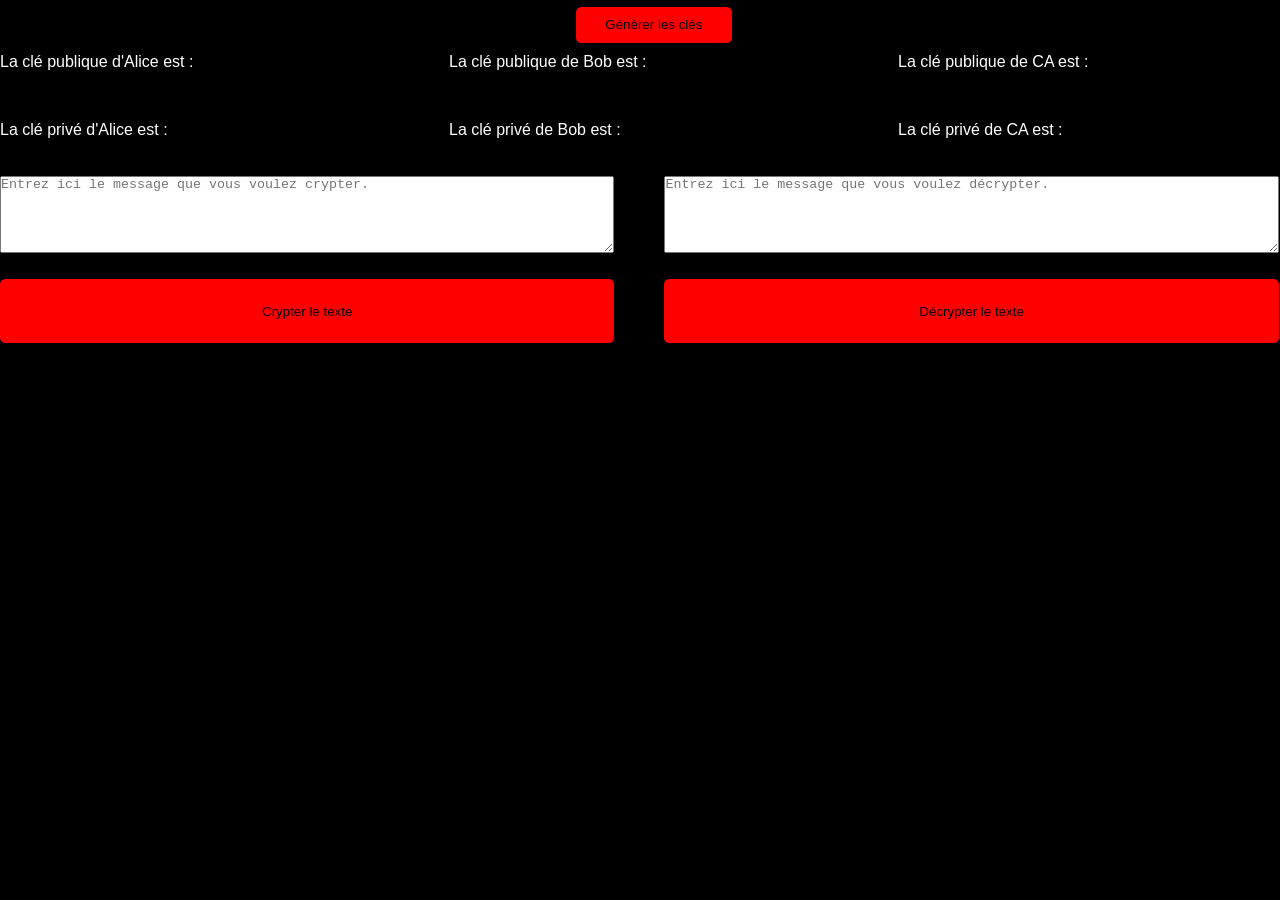
<file: index.html>
<!DOCTYPE html>
<html lang="fr">
    <head>
        <title>MiniRSA</title>    
        <link rel="stylesheet" href="https://pyscript.net/alpha/pyscript.css" />
        <script defer src="https://pyscript.net/alpha/pyscript.js"></script>
        <link rel="stylesheet" href="./miniRSA.css" />
    </head>

  <body>
    <button id = "key_gen_btn" class = "btn btn-primary" type = "submit" pys-onClick="key">Générer les clés</button>
    <div class="key">
      <p class="k1">La clé publique d'Alice est :</p> 
      <div class="k2" id="output_alice_pub"></div>
      <p class="k3">La clé privé d'Alice est :</p>
      <div class="k4" id="output_alice_prv"></div> 
      <p class="k5">La clé publique de Bob est :</p> 
      <div class="k6" id="output_bob_pub"></div>
      <p class="k7">La clé privé de Bob est :</p>
      <div class="k8" id="output_bob_prv"></div>
      <p class="k9">La clé publique de CA est :</p> 
      <div class="k10" id="output_ca_pub"></div>
      <p class="k11">La clé privé de CA est :</p>
      <div class="k12" id="output_ca_prv"></div>
    </div>
    <div class="message">
      <textarea id="crypt_area" class="m1" name="crypt_area" rows="5" cols="33" placeholder="Entrez ici le message que vous voulez crypter."></textarea>
      <button id = "crypt_btn" class = "btn btn-primary m2" type = "submit" pys-onClick="crypt">Crypter le texte</button>
      <div id="output_crypt" class="m3"></div>

      <textarea id="decrypt_area" class="m4" name="decrypt_area" rows="5" cols="33" placeholder="Entrez ici le message que vous voulez décrypter."></textarea>
      <button id = "decrypt_btn" class = "btn btn-primary m5" type = "submit" pys-onClick="decrypt">Décrypter le texte</button>
      <div id="output_decrypt" class="m6"></div>
    </div>


    <py-script src="app.py"></py-script>
  </body>
</html>
</file>
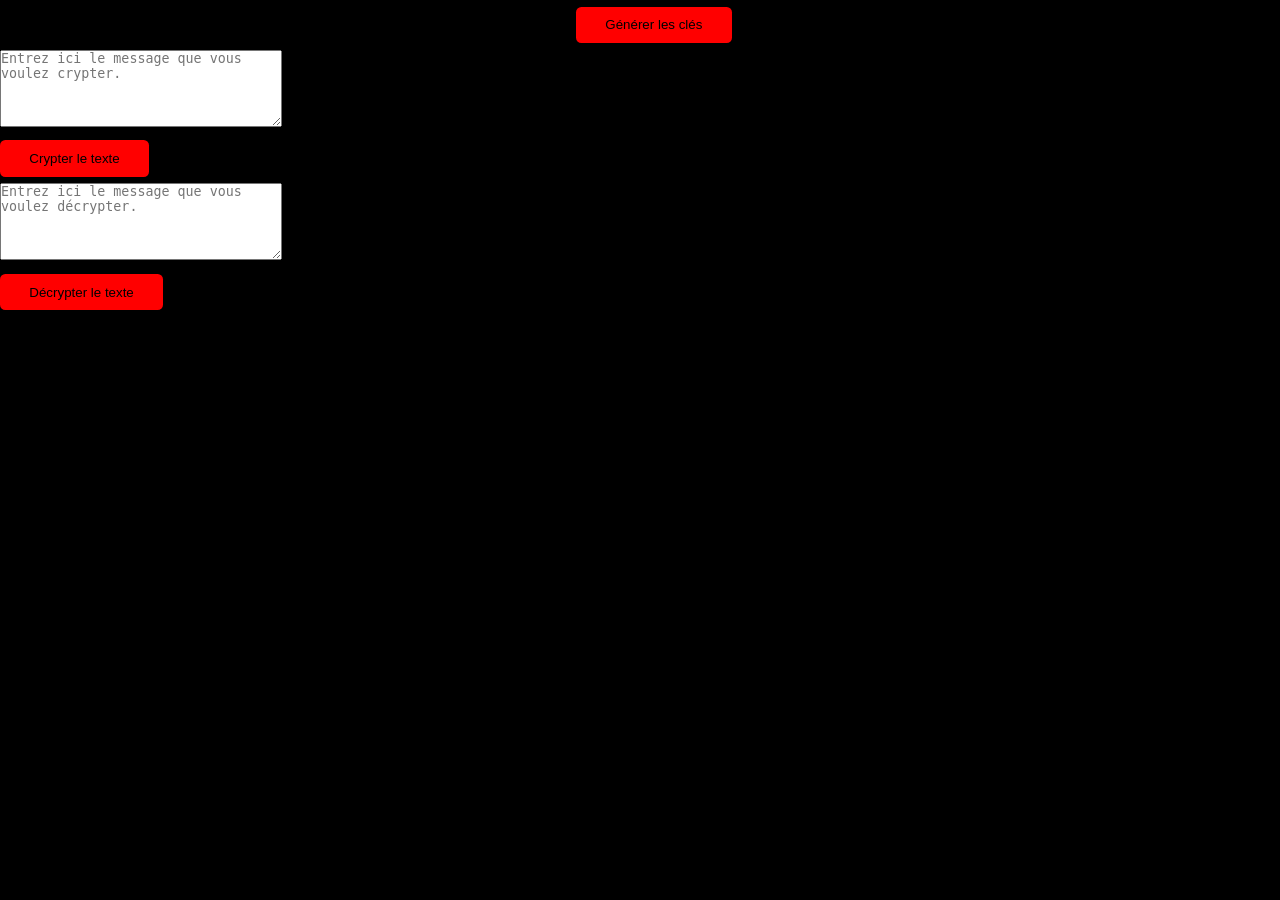
<file: miniRSA.html>
<!DOCTYPE html>
<html lang="fr">
    <head>
        <title>MiniRSA</title>    
        <link rel="stylesheet" href="https://pyscript.net/alpha/pyscript.css" />
        <script defer src="https://pyscript.net/alpha/pyscript.js"></script>
        <link rel="stylesheet" href="./miniRSA.css" />
    </head>

  <body>
    <button id = "key_gen_btn" class = "btn btn-primary" type = "submit" pys-onClick="key">Générer les clés</button> 
    <div id="output_alice"></div>
    <div id="output_bob"></div>
    <div id="output_ca"></div>

    <textarea id="crypt_area" name="crypt_area" rows="5" cols="33" placeholder="Entrez ici le message que vous voulez crypter."></textarea>
    <br>
    <button id = "crypt_btn" class = "btn btn-primary" type = "submit" pys-onClick="crypt">Crypter le texte</button>
    <div id="output_crypt"></div>

    <textarea id="decrypt_area" name="decrypt_area" rows="5" cols="33" placeholder="Entrez ici le message que vous voulez décrypter."></textarea>
    <br>
    <button id = "decrypt_btn" class = "btn btn-primary" type = "submit" pys-onClick="decrypt">Décrypter le texte</button>
    <div id="output_decrypt"></div>


    <py-script src="app.py"></py-script>
  </body>
</html>
</file>
<file: miniRSA.css>
* {
    margin: 0;
    padding: 0;
    box-sizing: border-box;
}

body {
    background-color: #000;
    color: #fff;
    font-family: 'Roboto', sans-serif;
    font-size: 16px;
    line-height: 1.5;
}


.key {
    display: grid;
    grid-template-columns: repeat(3, 30%);
    grid-template-rows: repeat(4, 1fr);
    grid-column-gap: 65px;
    grid-row-gap: 10px;
    }
    
.k1 { grid-area: 1 / 1 / 2 / 2; }
.k2 { grid-area: 2 / 1 / 3 / 2; }
.k3 { grid-area: 3 / 1 / 4 / 2; }
.k4 { grid-area: 4 / 1 / 5 / 2; }
.k5 { grid-area: 1 / 2 / 2 / 3; }
.k6 { grid-area: 2 / 2 / 3 / 3; }
.k7 { grid-area: 3 / 2 / 4 / 3; }
.k8 { grid-area: 4 / 2 / 5 / 3; }
.k9 { grid-area: 1 / 3 / 2 / 4; }
.k10 { grid-area: 2 / 3 / 3 / 4; }
.k11 { grid-area: 3 / 3 / 4 / 4; }
.k12 { grid-area: 4 / 3 / 5 / 4; }

textarea{
    color: red;
}

#key_gen_btn{
    margin-left: 45%;

}


.message {
    display: grid;
    grid-template-columns: repeat(2, 48%);
    grid-template-rows: repeat(3, 1fr);
    grid-column-gap: 50px;
    grid-row-gap: 20px;
    }
    
    .m1 { grid-area: 1 / 1 / 2 / 2; }
    .m2 { grid-area: 2 / 1 / 3 / 2; }
    .m3 { grid-area: 3 / 1 / 4 / 2; }
    .m4 { grid-area: 1 / 2 / 2 / 3; }
    .m5 { grid-area: 2 / 2 / 3 / 3; }
    .m6 { grid-area: 3 / 2 / 4 / 3; }



button{
    margin: 0.5em 0;
	padding: .8em 2.2em;
    background: red;
	border: none;
	border-radius: .4em;
}
</file>
